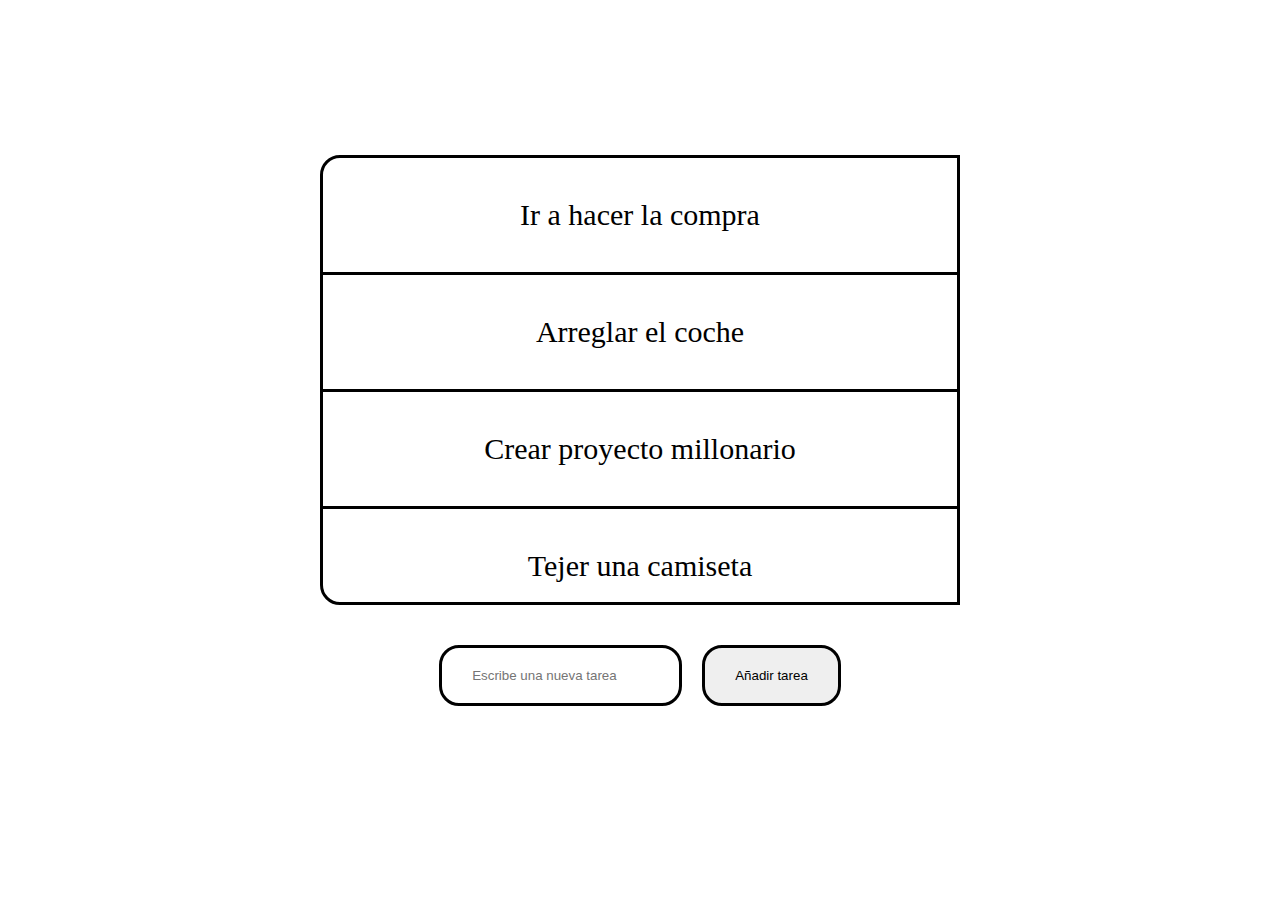
<file: ToDoList/index.html>
<!DOCTYPE html>
<html lang="en">
<head>
    <meta charset="UTF-8">
    <meta name="viewport" content="width=device-width, initial-scale=1.0">
    <title>To do list</title>
    <script src="index.js" defer></script>
    <link rel="stylesheet" href="styles.css">
</head>
<body>
    <ul class="list"></ul>
    <div class="new">
        <input placeholder="Escribe una nueva tarea">
        <button>Añadir tarea</button>
    </div>
</body>
</html>
</file>
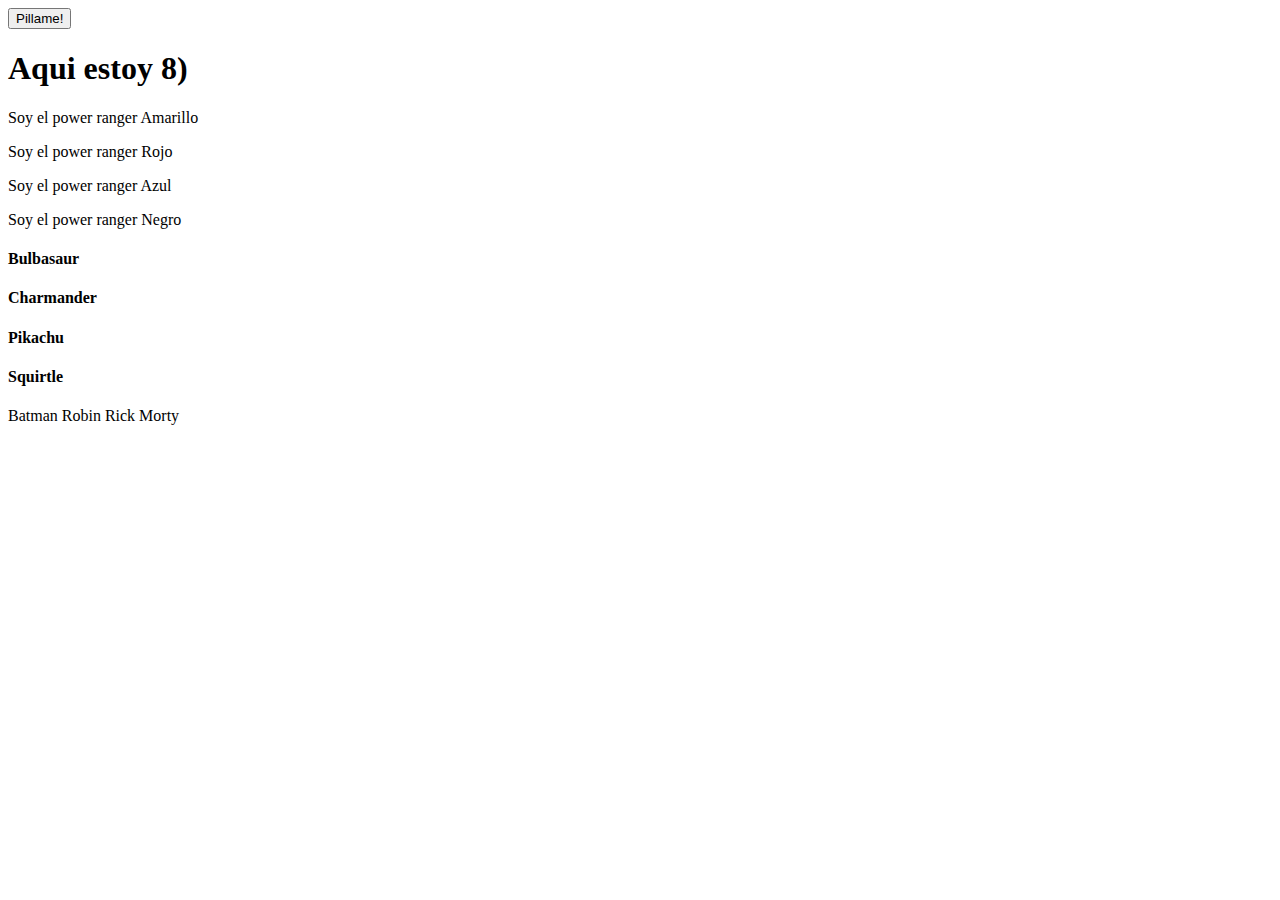
<file: EjerciciosDOM/Ejercicio1/index.html>
<!DOCTYPE html>
<html lang="en">  
<head>
    <meta charset="UTF-8">
    <meta name="viewport" content="width=device-width, initial-scale=1.0">
    <script src="index.js" defer></script>
    <title>Document</title>
</head>
<body>
    <button class="showme">Pillame!</button>
	<h1 id="pillado">Aqui estoy 8)</h1>
	<p>Soy el power ranger Amarillo</p>
    <p>Soy el power ranger Rojo</p>
    <p>Soy el power ranger Azul</p>
    <p>Soy el power ranger Negro</p>
	<h4 class="pokemon">Bulbasaur</h4>
    <h4 class="pokemon">Charmander</h4>
    <h4 class="pokemon">Pikachu</h4>
    <h4 class="pokemon">Squirtle</h4>
	<span data-function="testMe">Batman</span>
    <span data-function="testMe">Robin</span>
    <span data-function="testMe">Rick</span>
    <span data-function="testMe">Morty</span>
</body>
</html>
</file>
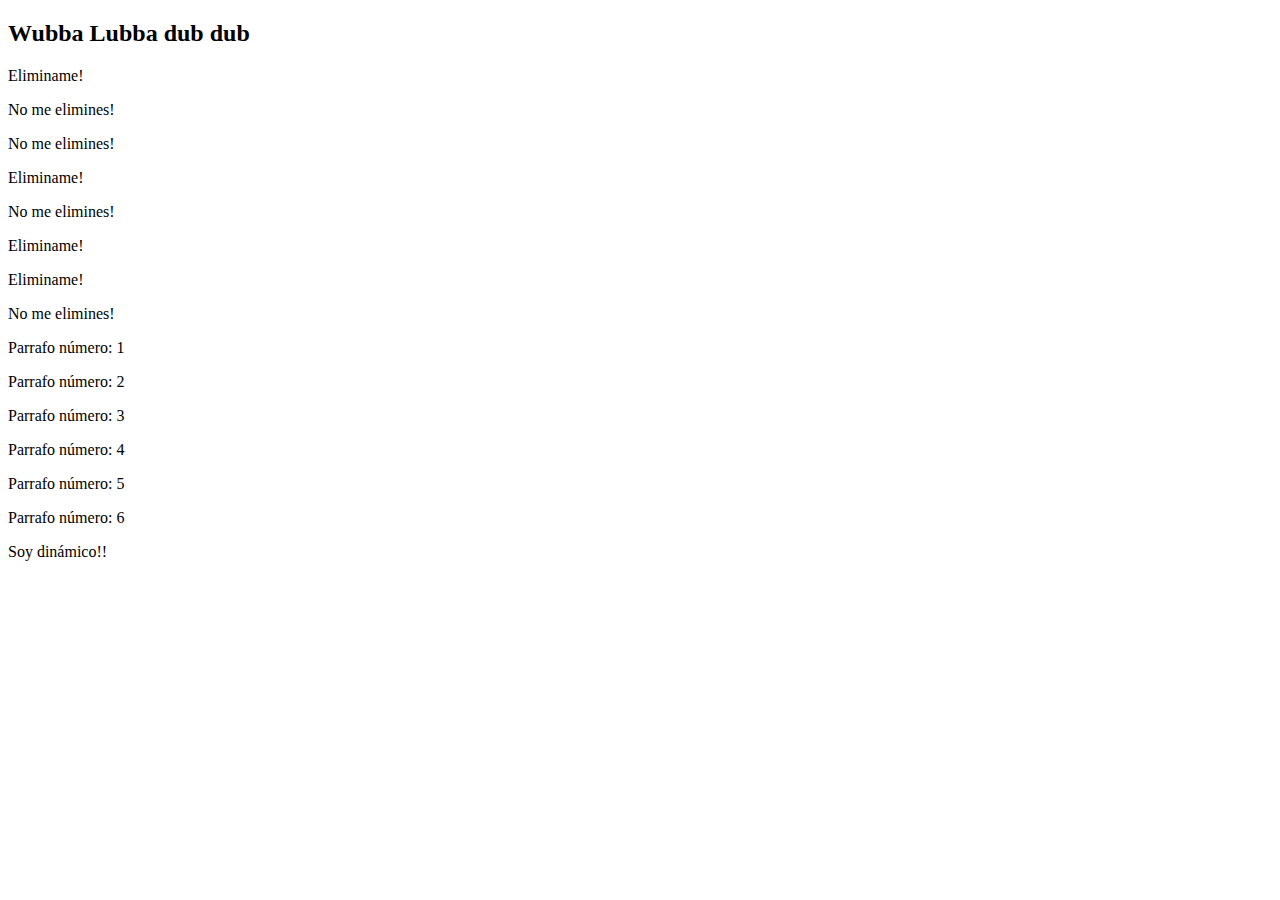
<file: EjerciciosDOM/Ejercicio2/index.html>
<!DOCTYPE html>
<html lang="en">
  <head>
    <meta charset="UTF-8" />
    <meta name="viewport" content="width=device-width, initial-scale=1.0" />
    <script src="index.js" defer></script>
    <title>Document</title>
  </head>
  <body>
    <h2 class="fn-insert-here"></h2>
    <p class="fn-remove-me">Eliminame!</p>
    <p>No me elimines!</p>
    <p>No me elimines!</p>
    <p class="fn-remove-me">Eliminame!</p>
    <p>No me elimines!</p>
    <p class="fn-remove-me">Eliminame!</p>
    <p class="fn-remove-me">Eliminame!</p>
    <p>No me elimines!</p>
    <div></div>
    <div></div>
    <div class="fn-insert-here"></div>
    <div class="fn-insert-here"></div>
  </body>
</html>
</file>
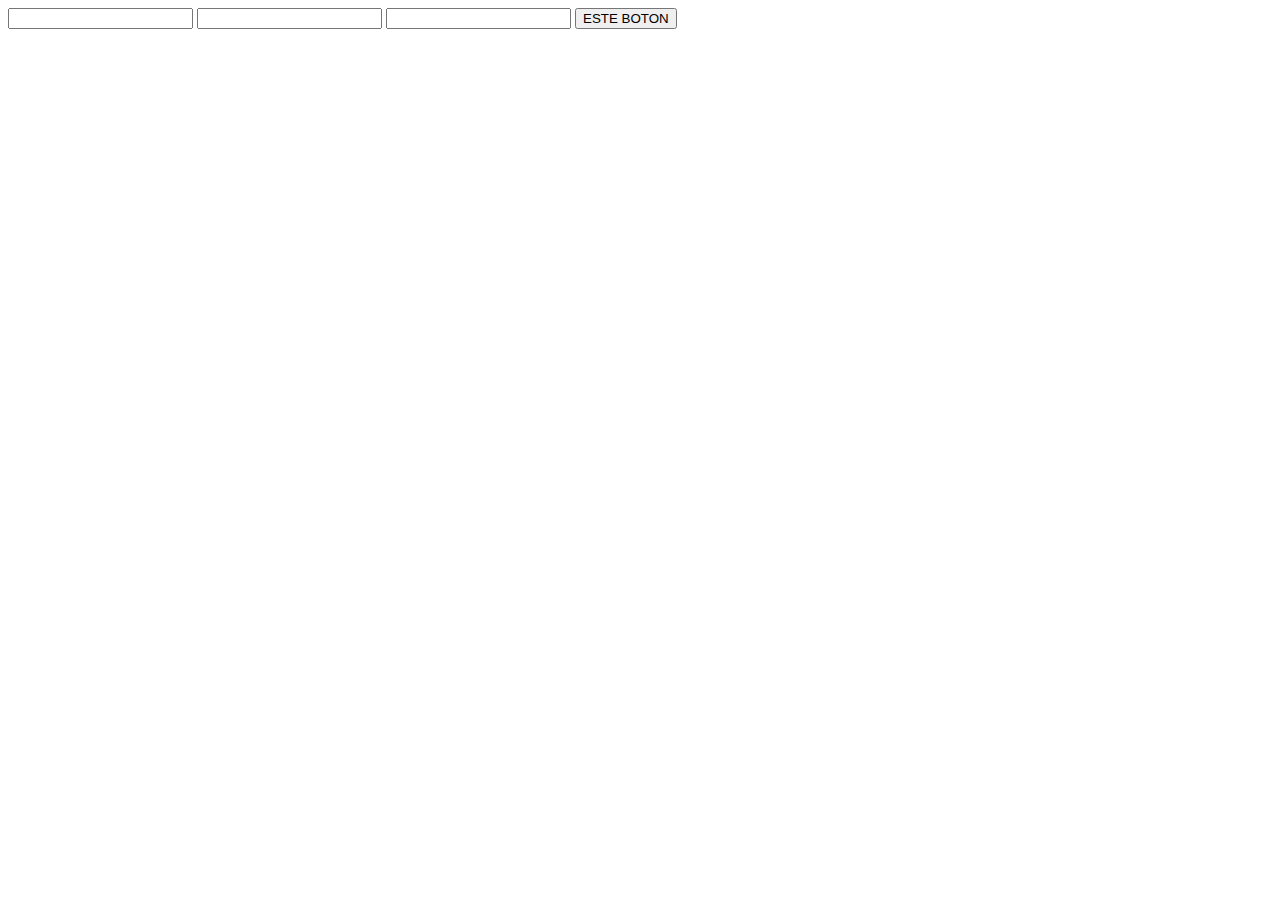
<file: EjerciciosDOM/Ejercicio4/index.html>
<!DOCTYPE html>
<html lang="en">
<head>
    <meta charset="UTF-8">
    <meta name="viewport" content="width=device-width, initial-scale=1.0">
    <title>Document</title>
    <script src="index.js" defer></script>
</head>
<body>
	<input class="click" type="text"/>
	<input class="focus" type="text"/>
	<input class="value" type="text"/>
    <button id="btnToClick">ESTE BOTON</button>
</body>
</html>
</file>
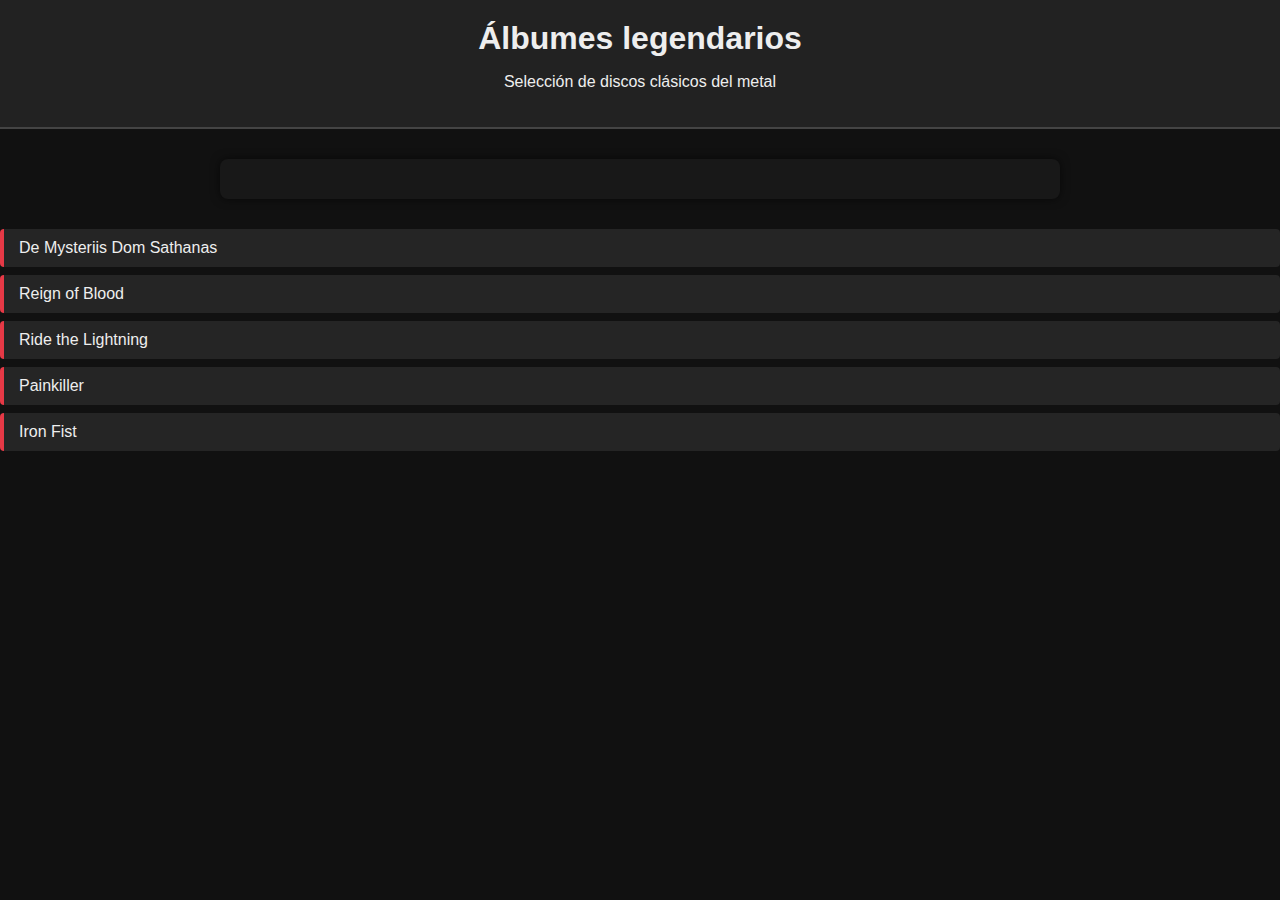
<file: EjerciciosDOM/Ejercicio5/index.html>
<!DOCTYPE html>
<html lang="en">
<head>
    <meta charset="UTF-8">
    <meta name="viewport" content="width=device-width, initial-scale=1.0">
    <script src="index.js" defer></script>
    <link rel="stylesheet" href="style.css">
    <title>Album</title>
</head>
<body>
  <header>
    <h1>Álbumes legendarios</h1>
    <p>Selección de discos clásicos del metal</p>
  </header>

  <main id="albums-container">
  </main>
</body>
</html>
</file>
<file: ToDoList/styles.css>
:root {
  --rtc-color-1: rgb(255, 255, 255);
  --rtc-color-2: rgb(207, 207, 207);
  --rtc-color-3: rgb(0, 0, 0);
}

* {
  margin: 0;
  padding: 0;
  box-sizing: border-box;
}

ul,
ol {
  list-style: none;
}

a {
  text-decoration: none;
}

body {
  display: flex;
  flex-direction: column;
  justify-content: center;
  align-items: center;
  height: 100svh;
}

/* SCROLLBAR */
/* width */
::-webkit-scrollbar {
  width: 3px;
}

/* Track */
::-webkit-scrollbar-track {
  background: var(--rtc-color-1);
}

/* Handle */
::-webkit-scrollbar-thumb {
  background: var(--rtc-color-3);
}

.list {
  width: 50%;
  max-height: 50svh;
  overflow-y: scroll;
  border-radius: 20px 0px 0px 20px;
  border: 3px solid black;
}

.list > li {
  display: flex;
  justify-content: center;
  align-items: center;
  padding: 40px;
  font-size: 30px;
  cursor: pointer;
  user-select: none;
  border-bottom: 3px solid black;
}

.list > li:last-child {
  border-bottom: none;
}

.list > li.completed {
  background-color: var(--rtc-color-2);
  text-decoration: line-through;
}

.new {
    display: flex;
    padding: 40px;
    font-size: 30px;
    gap: 20px;
}

.new > input, .new > button {
    padding: 20px 30px;
    border-radius: 20px;
    border: 3px solid black;
}

.new > button {
    cursor: pointer;
}
</file>
<file: EjerciciosDOM/Ejercicio5/style.css>
body {
      font-family: Arial, sans-serif;
      background: #111;
      color: #eee;
      margin: 0;
      padding: 0;
    }

    header {
      background: #222;
      padding: 20px;
      text-align: center;
      border-bottom: 2px solid #444;
    }

    header h1 {
      margin: 0;
    }

    main {
      max-width: 800px;
      margin: 30px auto;
      padding: 20px;
      background: #181818;
      border-radius: 8px;
      box-shadow: 0 0 10px rgba(0,0,0,0.6);
    }

    ul {
      list-style: none;
      padding: 0;
      margin: 0;
    }

    li {
      padding: 10px 15px;
      margin-bottom: 8px;
      background: #252525;
      border-radius: 4px;
      border-left: 4px solid #e63946;
    }

    li:hover {
      background: #303030;
    }
</file>
